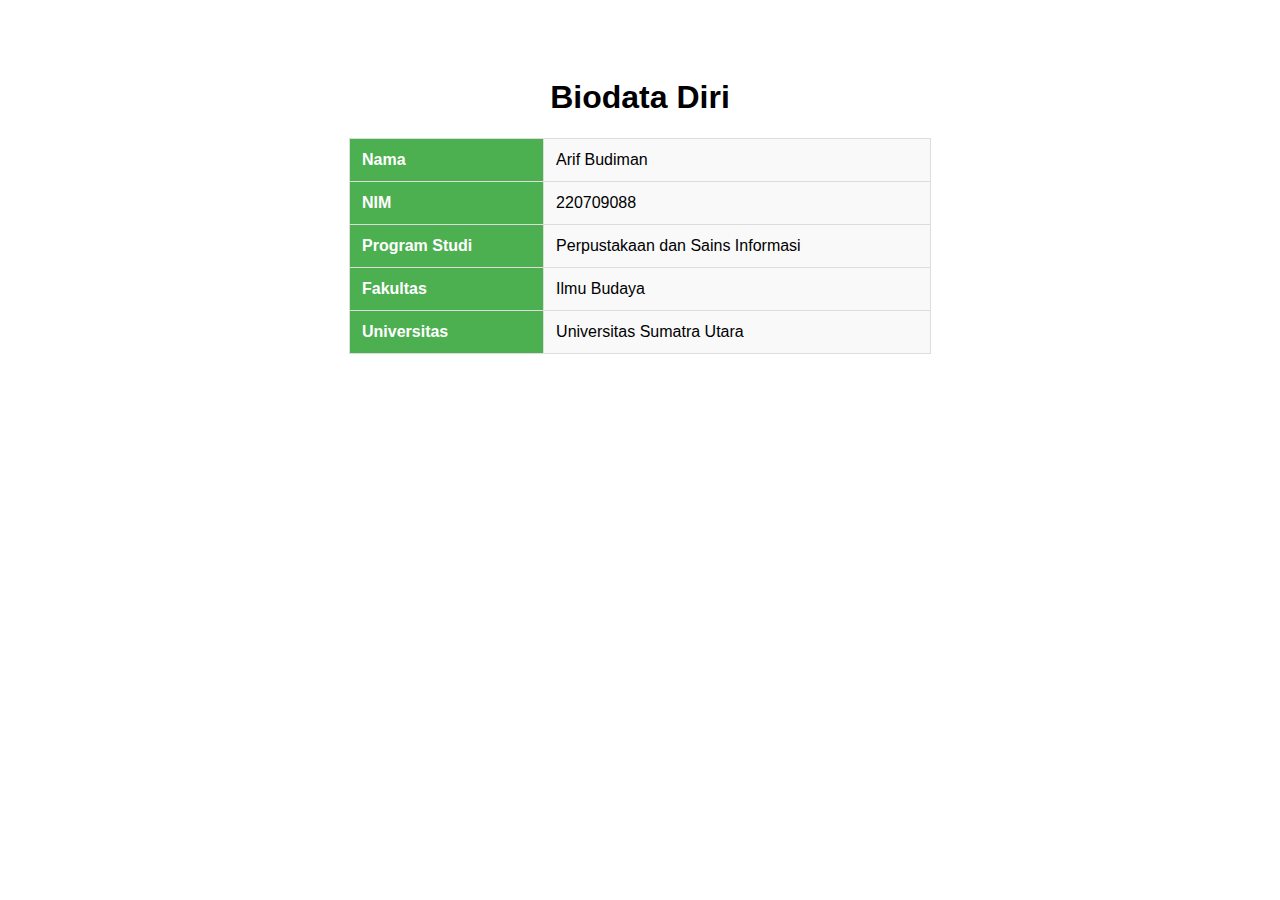
<file: about.html>
<!DOCTYPE html>
<html lang="en">
<head>
    <meta charset="UTF-8">
    <meta name="viewport" content="width=device-width, initial-scale=1.0">
    <title>Halaman ini berisi tentang diri saya</title>
    <style>body { font-family: Arial, sans-serif; text-align: center; padding: 50px; }
        table { margin: 0 auto; border-collapse: collapse; width: 50%; }
        th, td { padding: 12px; text-align: left; border: 1px solid #ddd; }
        th { background-color: #4CAF50; color: white; }
        td { background-color: #f9f9f9; }</style>    
</head>
<body>

    <h1>Biodata Diri</h1>
    <table>
        <tr>
            <th>Nama</th>
            <td>Arif Budiman</td>
        </tr>
        <tr>
            <th>NIM</th>
            <td>220709088</td>
        </tr>
        <tr>
            <th>Program Studi</th>
            <td>Perpustakaan dan Sains Informasi</td>
        </tr>
        <tr>
            <th>Fakultas</th>
            <td>Ilmu Budaya</td>
        </tr>
        <tr>
            <th>Universitas</th>
            <td>Universitas Sumatra Utara</td>
        </tr>
    </table>

</body>
</html>
</file>
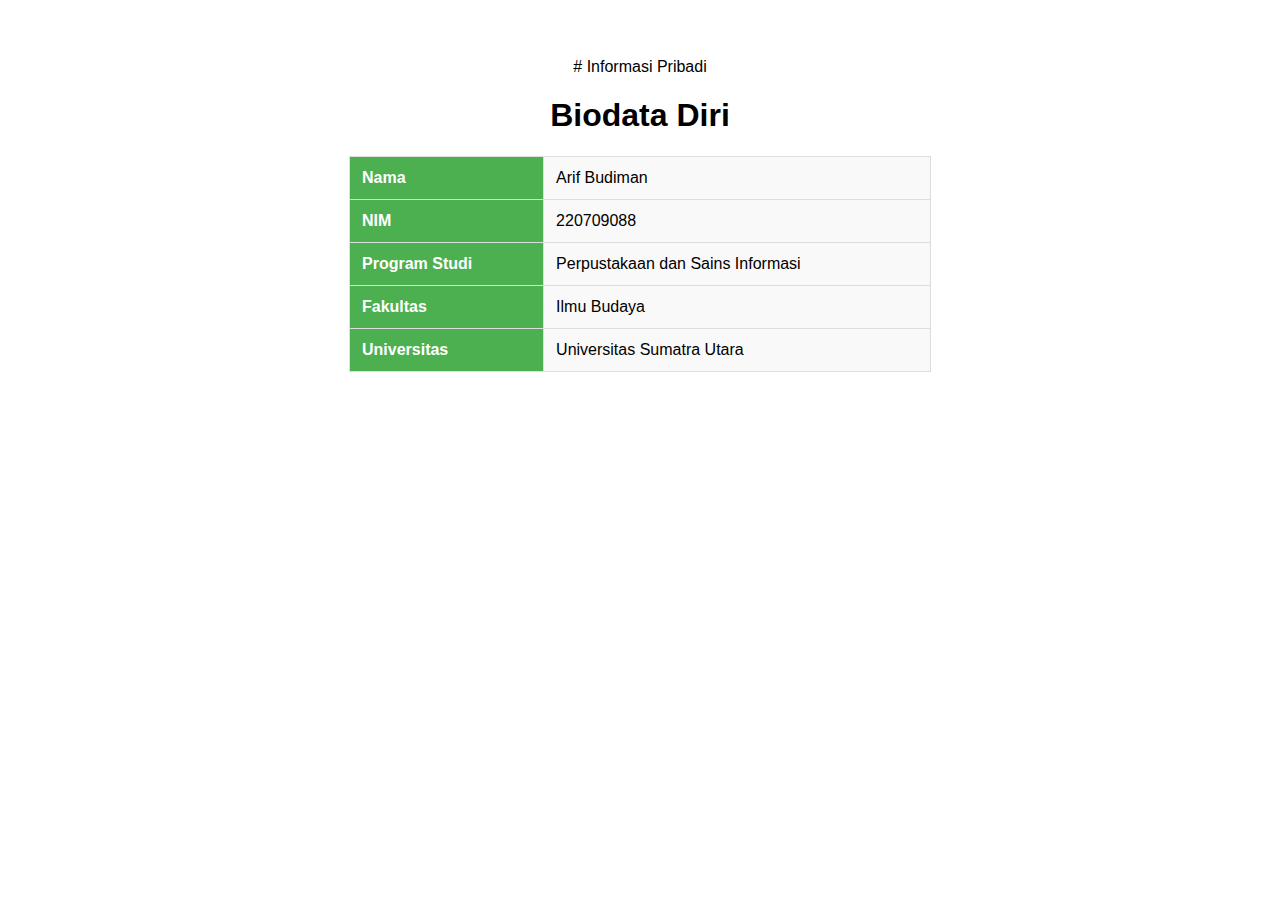
<file: About.html>
#  Informasi Pribadi

<!DOCTYPE html>
<html lang="en">
<head>
    <meta charset="UTF-8">
    <meta name="viewport" content="width=device-width, initial-scale=1.0">
    <title>Halaman ini berisi tentang diri saya</title>
    <style>body { font-family: Arial, sans-serif; text-align: center; padding: 50px; }
        table { margin: 0 auto; border-collapse: collapse; width: 50%; }
        th, td { padding: 12px; text-align: left; border: 1px solid #ddd; }
        th { background-color: #4CAF50; color: white; }
        td { background-color: #f9f9f9; }</style>    
</head>
<body>

    <h1>Biodata Diri</h1>
    <table>
        <tr>
            <th>Nama</th>
            <td>Arif Budiman</td>
        </tr>
        <tr>
            <th>NIM</th>
            <td>220709088</td>
        </tr>
        <tr>
            <th>Program Studi</th>
            <td>Perpustakaan dan Sains Informasi</td>
        </tr>
        <tr>
            <th>Fakultas</th>
            <td>Ilmu Budaya</td>
        </tr>
        <tr>
            <th>Universitas</th>
            <td>Universitas Sumatra Utara</td>
        </tr>
    </table>

</body>
</html>
</file>
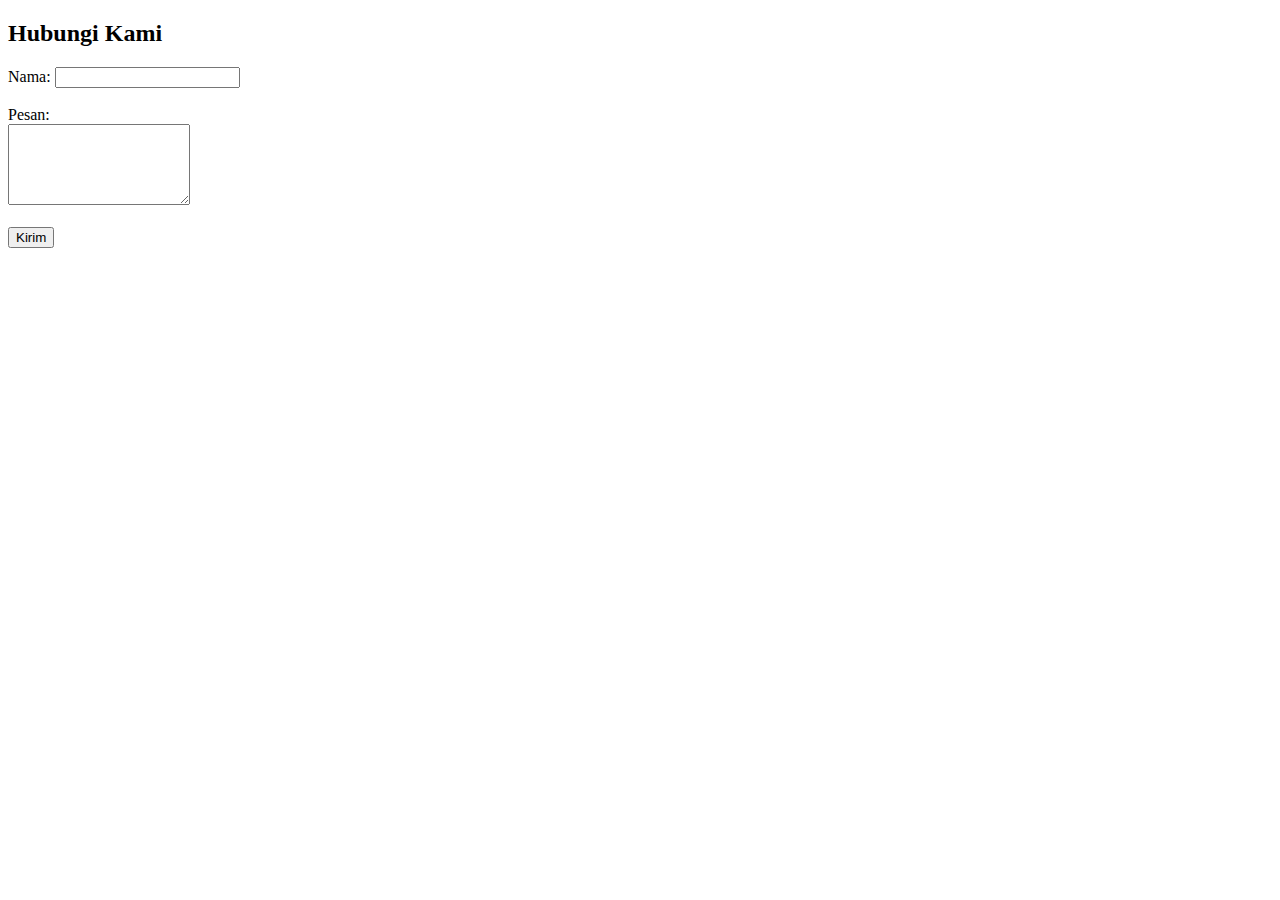
<file: contact us.html>
<!DOCTYPE html>
<html lang="id">
<head>
    <meta charset="UTF-8">
    <meta name="viewport" content="width=device-width, initial-scale=1.0">
    <title>Contact Us</title>
</head>
<body>
    <h2>Hubungi Kami</h2>
    <form action="mailto:example@email.com" method="post" enctype="text/plain">
        <label for="name">Nama:</label>
        <input type="text" id="name" name="name" required><br><br>
        
        <label for="message">Pesan:</label><br>
        <textarea id="message" name="message" rows="5" required></textarea><br><br>
        
        <button type="submit">Kirim</button>
    </form>
</body>
</html>
</file>
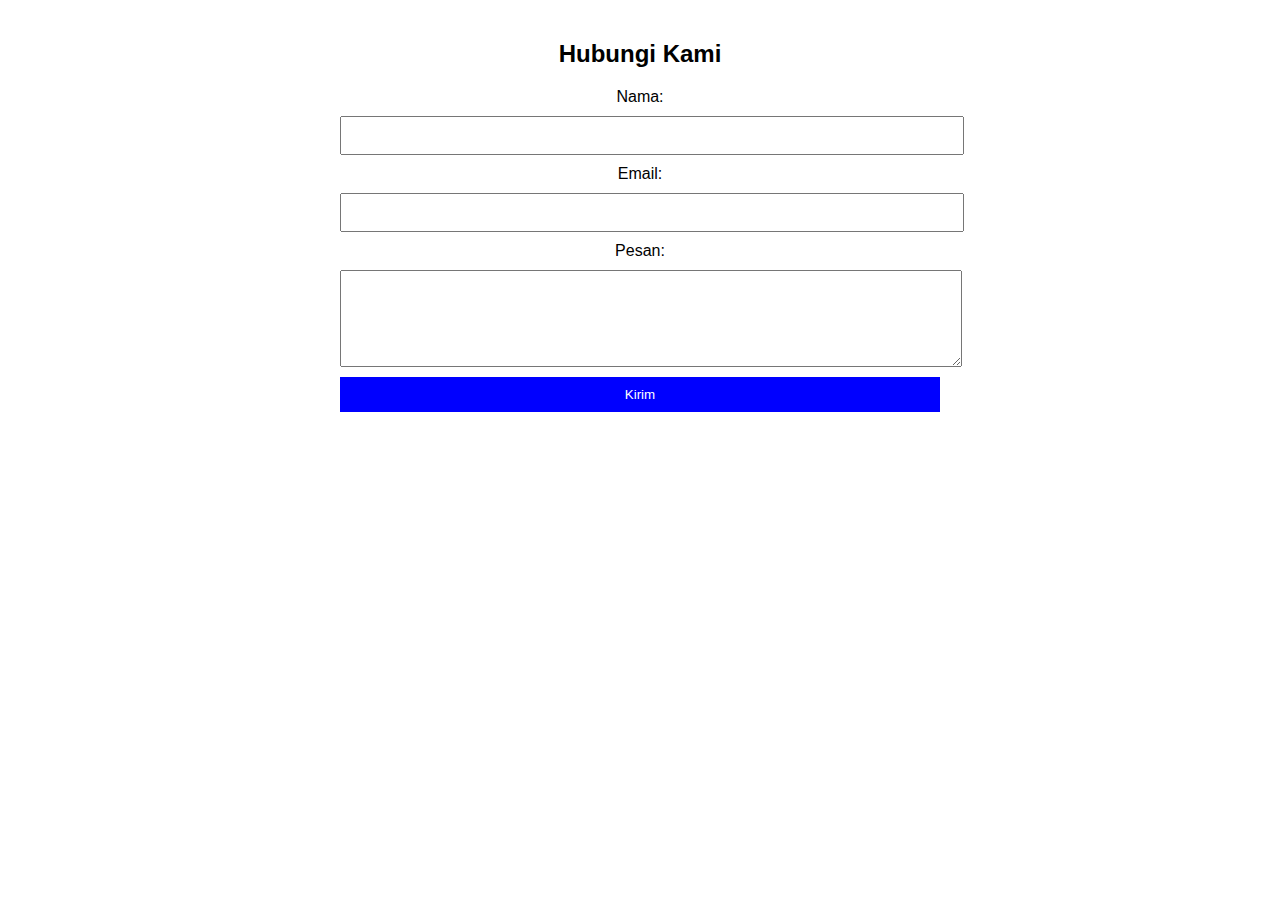
<file: contact.html>
<!DOCTYPE html>
<html lang="id">
<head>
    <meta charset="UTF-8">
    <meta name="viewport" content="width=device-width, initial-scale=1.0">
    <title>Contact Us</title>
    <style>
        body {
            font-family: Arial, sans-serif;
            max-width: 600px;
            margin: auto;
            padding: 20px;
            text-align: center;
        }
        form {
            display: flex;
            flex-direction: column;
            gap: 10px;
        }
        input, textarea {
            width: 100%;
            padding: 10px;
        }
        button {
            background-color: blue;
            color: white;
            padding: 10px;
            border: none;
            cursor: pointer;
        }
    </style>
</head>
<body>
    <h2>Hubungi Kami</h2>
    <form action="mailto:arifbudiman3044197256@email.com" method="post" enctype="text/plain">
        <label for="name">Nama:</label>
        <input type="text" id="name" name="name" required>
        
        <label for="email">Email:</label>
        <input type="email" id="email" name="email" required>

        <label for="message">Pesan:</label>
        <textarea id="message" name="message" rows="5" required></textarea>

        <button type="submit">Kirim</button>
    </form>
</body>
</html>
</file>
